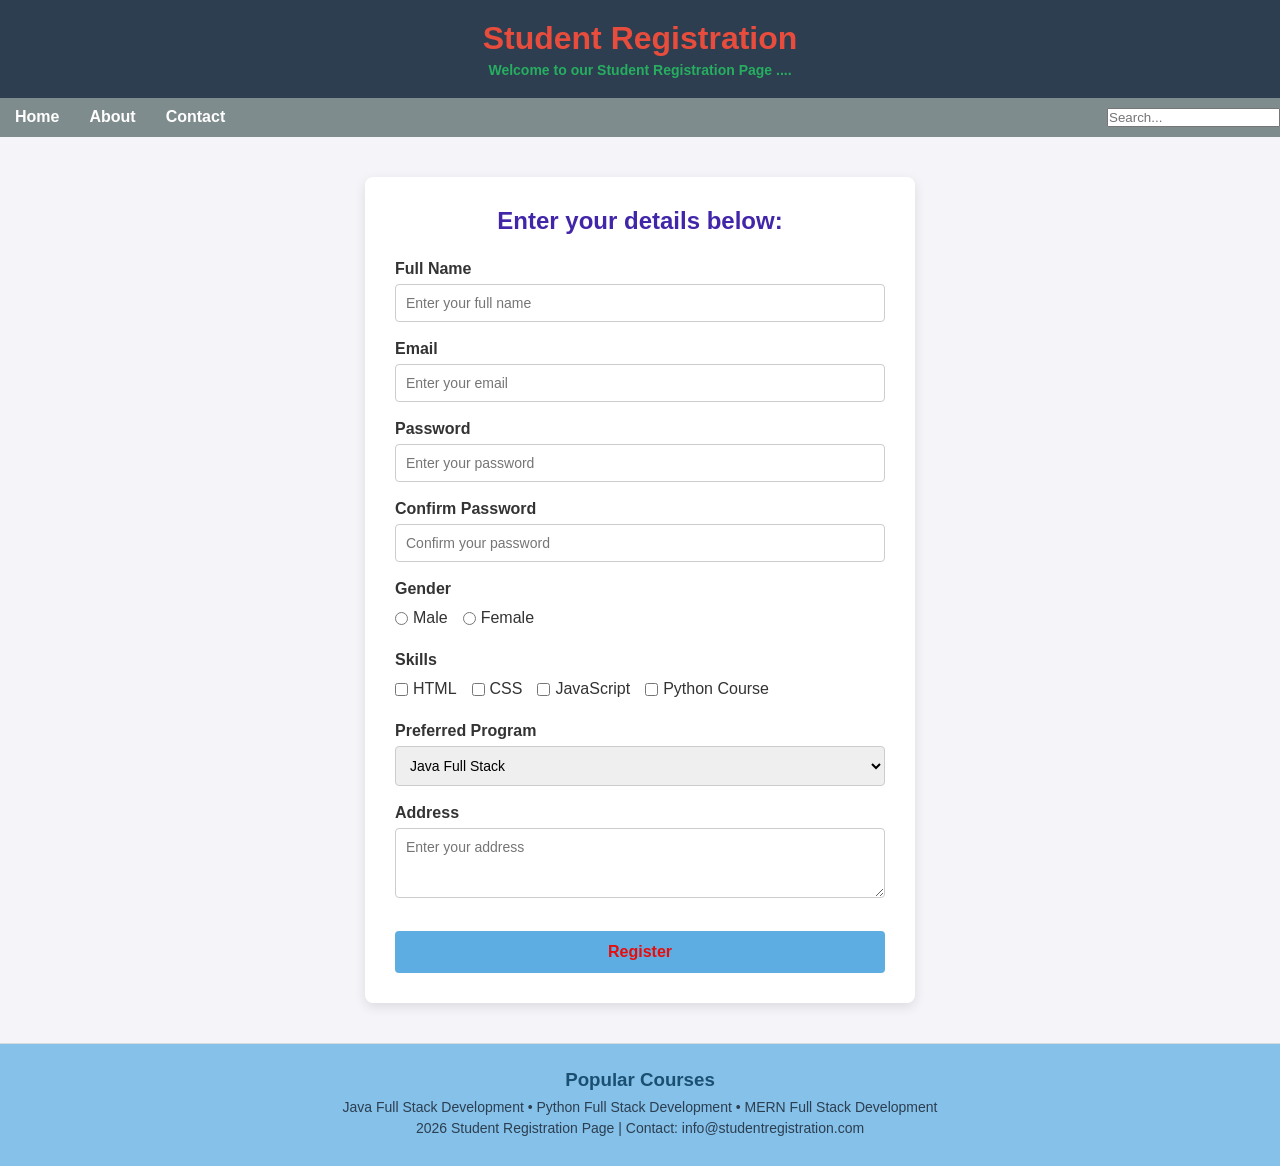
<file: index.html>
<!DOCTYPE html>
<html lang="en">
<head>
    <meta charset="UTF-8">
    <meta name="viewport" content="width=device-width, initial-scale=1.0">
    <title>Student Registration</title>
    <!-- Link to the external CSS file -->
    <link rel="stylesheet" href="style.css">
</head>
<body>
    <header>
        <h1>Student Registration</h1>
        <p>Welcome to our Student Registration Page ....</p>
    </header>
    <nav>
        <a href="#">Home</a>
        <a href="#">About</a>
        <a href="#">Contact</a>
        <div class="search">
            <input type="text" placeholder="Search...">
        </div>
    </nav>
    <div class="container">
        <div class="form-card">
            <h2>Enter your details below:</h2>
            <form>
                <div class="form-group">
                    <label for="fullname">Full Name</label>
                    <input type="text" id="fullname" placeholder="Enter your full name" required>
                </div>

                <div class="form-group">
                    <label for="email">Email</label>
                    <input type="email" id="email" placeholder="Enter your email" required>
                </div>

                <div class="form-group">
                    <label for="password">Password</label>
                    <input type="password" id="password" placeholder="Enter your password" required>
                </div>

                <div class="form-group">
                    <label for="confirm-password">Confirm Password</label>
                    <input type="password" id="confirm-password" placeholder="Confirm your password" required>
                </div>

                <div class="form-group">
                    <label>Gender</label>
                    <div class="radio-group">
                        <label><input type="radio" name="gender" value="male"> Male</label>
                        <label><input type="radio" name="gender" value="female"> Female</label>
                    </div>
                </div>

                <div class="form-group">
                    <label>Skills</label>
                    <div class="checkbox-group">
                        <label><input type="checkbox" name="skills" value="html"> HTML</label>
                        <label><input type="checkbox" name="skills" value="css"> CSS</label>
                        <label><input type="checkbox" name="skills" value="javascript"> JavaScript</label>
                        <label><input type="checkbox" name="skills" value="python"> Python Course</label>
                    </div>
                </div>

                <div class="form-group">
                    <label for="course-select">Preferred Program</label>
                    <select id="course-select">
                        <option value="java-fullstack">Java Full Stack</option>
                        <option value="mern-fullstack">MERN Full Stack</option>
                        <option value="python-fullstack">Python Full Stack</option>
                    </select>
                </div>

                <div class="form-group">
                    <label for="address">Address</label>
                    <textarea id="address" rows="3" placeholder="Enter your address"></textarea>
                </div>

                <button type="submit">Register</button>
            </form>
        </div>
    </div>
    <footer>
        <h3>Popular Courses</h3>
        <p>Java Full Stack Development &bull; Python Full Stack Development &bull; MERN Full Stack Development</p>
        <p>2026 Student Registration Page | Contact: info@studentregistration.com</p>
    </footer>

    <script src="script.js"></script>
</body>
</html>
</file>
<file: style.css>
* {
    box-sizing: border-box;
    margin: 0;
    padding: 0;
    font-family: Arial, sans-serif;
}

body {
    background-color: #f4f4f9;
    color: #333;
    display: flex;
    flex-direction: column;
    min-height: 100vh;
}

/* Header Styling */
header {
    background-color: #2c3e50;
    color: white;
    text-align: center;
    padding: 20px 0;
}

header h1 {
    margin-bottom: 5px;
    color: #e74c3c;
}

header p {
    font-size: 14px;
    color: #27ae60;
    font-weight: bold;
}

/* Navigation Bar */
nav {
    background-color: #7f8c8d;
    display: flex;
    justify-content: center;
    padding: 10px 0;
}

nav a {
    color: white;
    text-decoration: none;
    margin: 0 15px;
    font-weight: bold;
}

nav a:hover {
    color: #2c3e50;
}

/* Main Container & Form Card */
.container {
    flex: 1;
    display: flex;
    justify-content: center;
    align-items: center;
    padding: 40px 20px;
}

.form-card {
    background: #ffffff;
    padding: 30px;
    border-radius: 8px;
    box-shadow: 0 4px 12px rgba(0, 0, 0, 0.1);
    width: 100%;
    max-width: 550px;
}

.form-card h2 {
    text-align: center;
    color: #4226a9;
    margin-bottom: 25px;
}

/* Form Controls */
.form-group {
    margin-bottom: 18px;
    display: flex;
    flex-direction: column;
}

.form-group label {
    margin-bottom: 6px;
    font-weight: bold;
    color: #333;
}

.form-group input[type="text"],
.form-group input[type="email"],
.form-group input[type="password"],
.form-group textarea,
.form-group select {
    padding: 10px;
    border: 1px solid #ccc;
    border-radius: 4px;
    font-size: 14px;
    width: 100%;
}

.checkbox-group, .radio-group {
    display: flex;
    gap: 15px;
    align-items: center;
    flex-wrap: wrap;
    margin-top: 5px;
}

.checkbox-group label, .radio-group label {
    font-weight: normal;
    display: flex;
    align-items: center;
    gap: 5px;
    cursor: pointer;
}

button {
    background-color: #5dade2;
    color: rgb(234, 11, 11);
    border: none;
    padding: 12px;
    width: 100%;
    border-radius: 4px;
    font-size: 16px;
    font-weight: bold;
    cursor: pointer;
    margin-top: 15px;
    transition: background 0.3s;
}
main {
    display: flex;
    gap: 20px;
    align-items: flex-start;
    flex-wrap: wrap;
}
main section{
    flex: 2 1 500px;
}
main article,
main aside {
    flex: 1 1 250px;
    padding: 20px;
    border: 1px solid #d5dbdb;
    background-color: #ffffff;
    border-radius: 8px;
}

button:hover {
    background-color: #3498db;
}

/* Footer Styling */
footer {
    background-color: #85c1e9;
    color: #2c3e50;
    text-align: center;
    padding: 25px 20px;
    margin-top: auto;
    border-top: 1px solid #d5dbdb;
}

footer h3 {
    margin-bottom: 8px;
    color: #1b4f72;
}

footer p {
    margin: 5px 0;
    font-size: 14px;
}
@media screen and (max-width: 700px) {
    main {
        flex-direction:row;
    }
    main section,
    main article,
    main aside {
        width: 100%;
    }
   
}
.search {
    margin-left: auto;
    display: flex;
    align-items: center;
}
</file>
